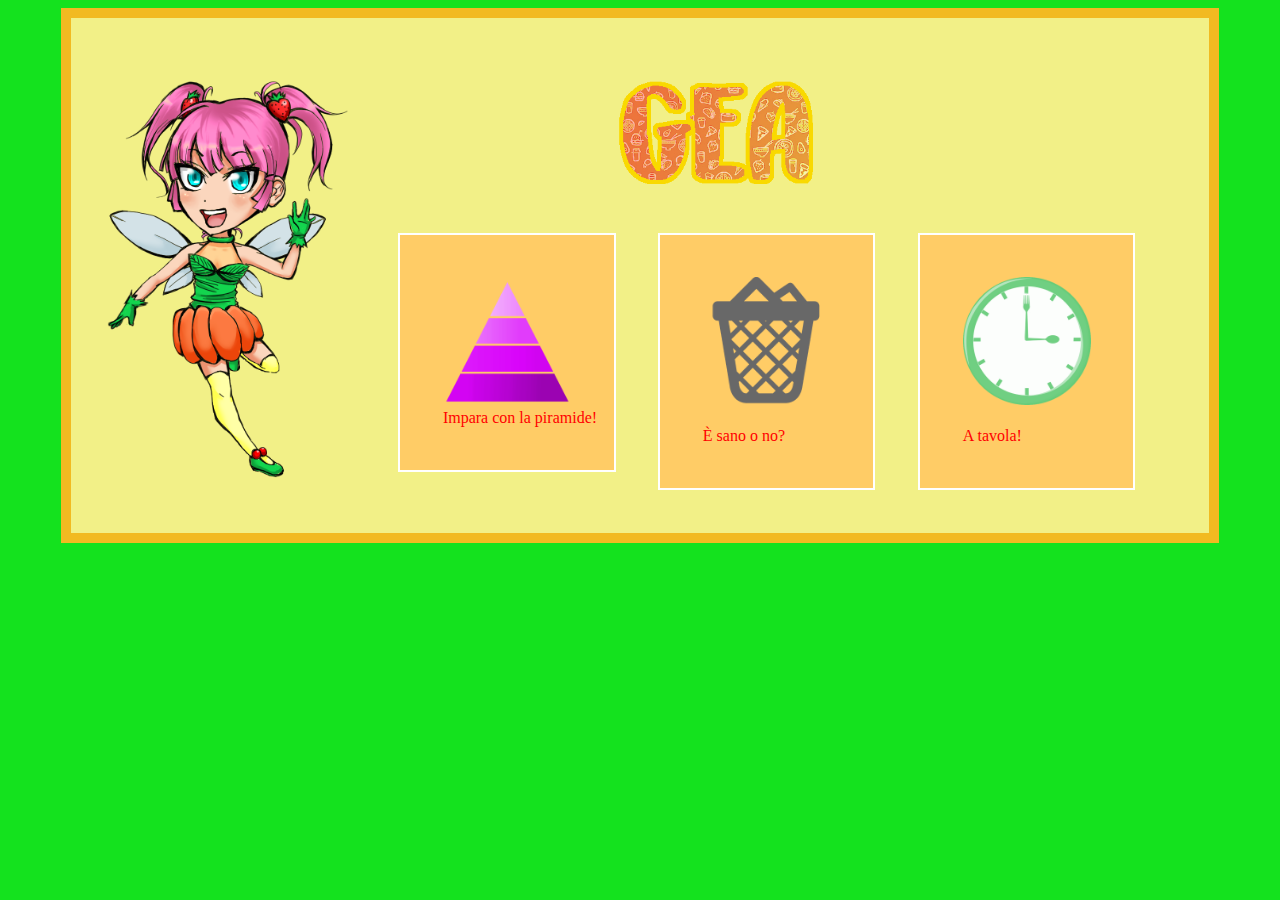
<file: GEA/index.html>
<!DOCTYPE html>
<html>
    
    <!--HEAD-->  
    
    <head>
        <meta charset="ISO-8859-1">
        <title>GEA - Gioco educazione alimentare</title>

        <!--CSS-->
        <link rel="stylesheet" type="text/css" href="Styles/main.css">

        <!--SCRIPT-->
        <script src="http://code.jquery.com/jquery-2.1.4.min.js"></script>
        <script src="Script/primaryScript.js"></script>

    </head>
    <!--BODY-->
    <body>
        <div class="contenitore"></div>
    </body>    
</html>
</file>
<file: GEA/Styles/main.css>
@charset "ISO-8859-1";

body {
	background-color: #14e21e;
    font-family: century gothic;
}
p {
    display: inline;
}

#masc_loc {
    margin-top: 5%;
}

#loading {
    margin: auto;
    padding-top: 40%;
}

.contenitore {
	background-color: #f2f087;
	border-style: solid;
	border-width: 10px;
	border-color: #f2ba21;
	width: 90%;
	margin: auto;
	overflow: auto;
}

#title {
	display: block;
	margin-left: 30%;
	width: 25%;
	margin-bottom: 5%;
}

.elements {
	float: left;
	width: 75%;
}

#mascotte {
	width: 23%;
	height: auto;
	display: block;
	float: left;
	padding-left: 2%;
}
#icon {
	width: 75%;
    margin: auto;
    
}
#image_text {
    margin: auto;
    text-align: center;
    color: #FF0000;
}

#cont {
	float: left;
}

.scelta {
    background-color: #FFCC66;
	height: auto;
	width: 20%;
	float: left;
	padding-top: 5%;
	padding-left: 5%;
	padding-bottom: 5%;
	border-width: 2px;
	border-style: solid;
	border-color: white;
	margin-left: 5%;
	margin-bottom: 5%;
    height: inherit;
}

#diff_text {
    display: block;
    color: #FF0000;
    font-size: 20px;
    margin-left: 30%;
    
}
#difficulty {
    font-size: 20px;
    float: left;
    padding: 3%;
    margin-left: 10%;
    margin-top: 5%;
    width: 150px;
    background-color: #FF5FFF;
    border-style: solid;
    border-color: #C200FF;
}


#spiega_text {
    display: block;
    color: #FF0000;
    font-size: 20px;
    margin-left: 50%;
    margin-top: 17%;
}

#back {
    font-size: 12px;
    padding: 1.5%;
    margin-left: 85%;
    margin-top: 4%;
    width: 115px;
    background-color: #CCFFFF;
    border-style: solid;
    border-color: #0033FF;
}
</file>
